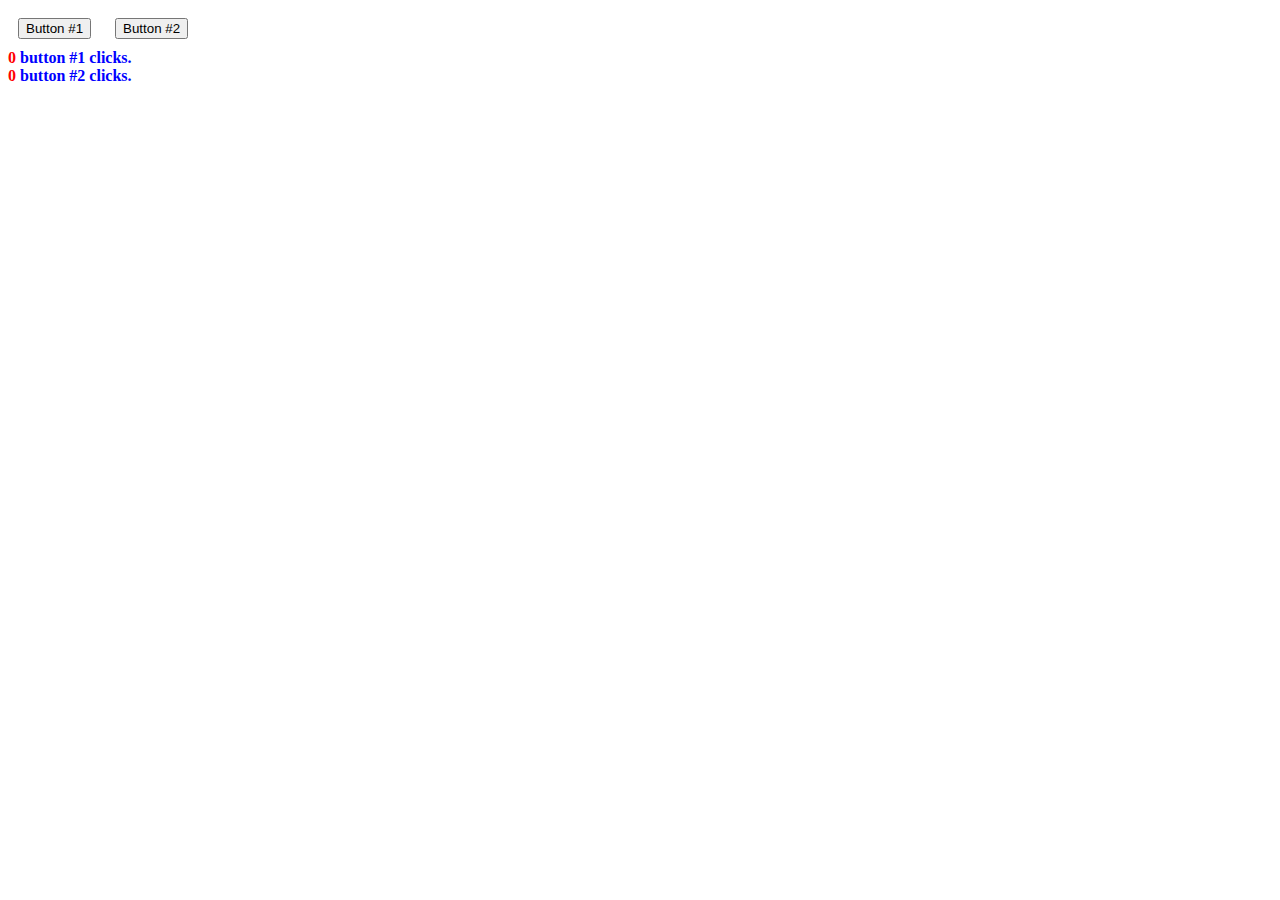
<file: test_js_click.html>
<!doctype html>
<html lang="en">
<head>
    <meta charset="utf-8">
    <title>trigger demo</title>
    <style>
        button {
            margin: 10px;
        }
        div {
            color: blue;
            font-weight: bold;
        }
        span {
            color: red;
        }
    </style>
    <script src="https://code.jquery.com/jquery-3.5.0.js"></script>
</head>
<body>

<button id="button1">Button #1</button>
<button>Button #2</button>
<div><span>0</span> button #1 clicks.</div>
<div><span>0</span> button #2 clicks.</div>

<script>

    $( "#button1" ).on( "click", function() {
        console.log( $( this ).text() );
    });

    $( "#button1" ).trigger( "click" );
    $( "#button1" ).trigger( "click" );


    function update( j ) {
        var n = parseInt( j.text(), 10 );
        j.text( n + 1 );
    }
</script>

</body>
</html>
</file>
